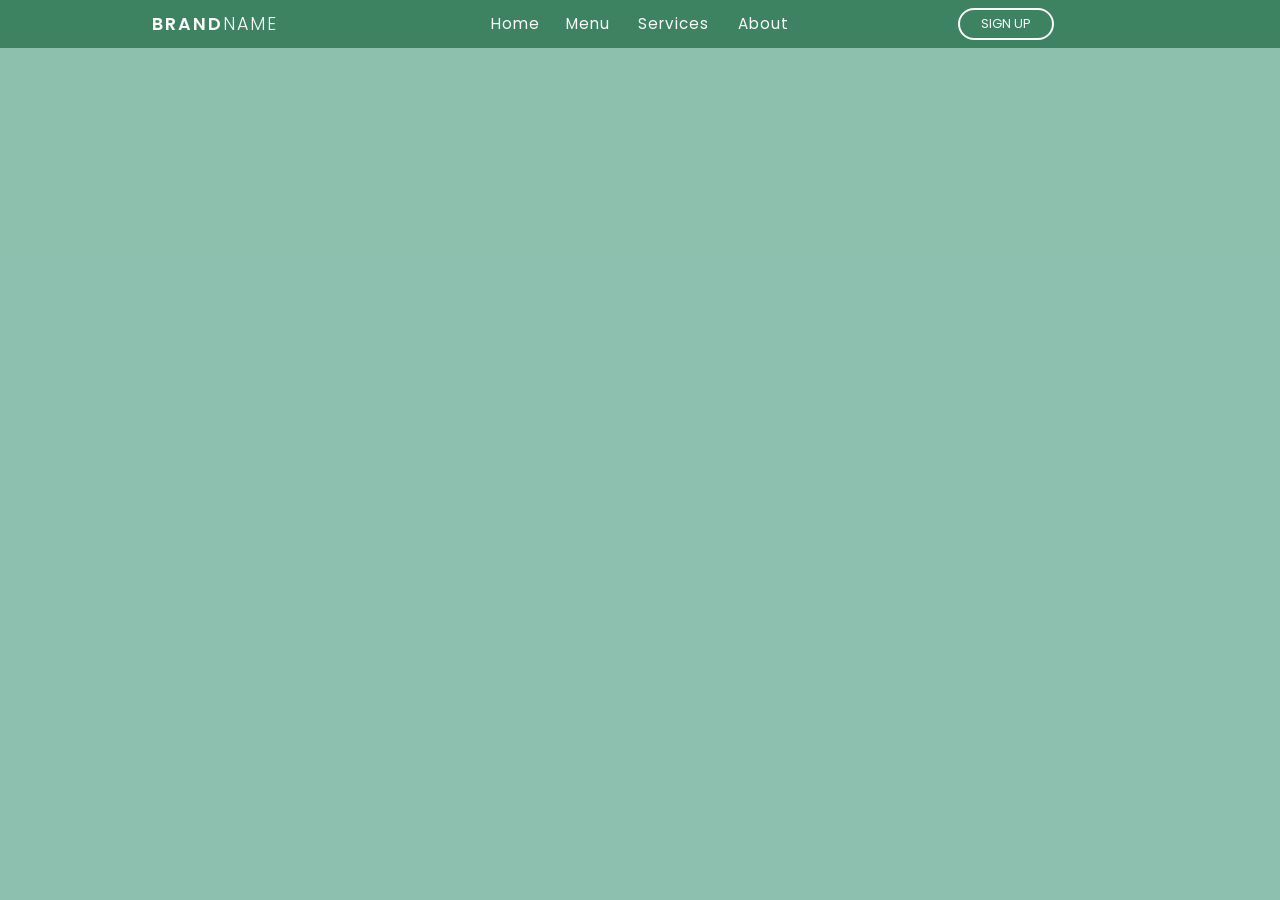
<file: index.html>
<!DOCTYPE html>
<html lang="en">
<head>
    <meta charset="UTF-8">
    <meta name="viewport" content="width=device-width, initial-scale=1.0">
    <title>Document</title>
<link rel="stylesheet" href="style.css">
    
</head>
<body>
  <header>
    <div class="container">

      <input type="checkbox" name="check" id="check">

      <div class="logo-container">
        <h3 class="logo">Brand<span>Name</span></h3>
      </div>

      <div class="nav-btn">

        <div class="nav-links">
          <ul>
            <li class="nav-link" style="--i: .6s">
              <a href="#">Home</a>
            </li>
            <li class="nav-link" style="--i: .85s">
              <a href="#">Menu<i class="fas fa-caret-down"></i></a>
              <div class="dropdown">
                <ul>
                  <li class="dropdown-link">
                    <a href="#">Link 1</a>
                  </li>
                  <li class="dropdown-link">
                    <a href="#">Link 2</a>
                  </li>
                  <li class="dropdown-link">
                    <a href="#">Link 3<i class="fas fa-caret-down"></i></a>
                    <div class="dropdown second">
                      <ul>
                        <li class="dropdown-link">
                          <a href="#">Link 1</a>
                        </li>
                        <li class="dropdown-link">
                          <a href="#">Link 2</a>
                        </li>
                        <li class="dropdown-link">
                          <a href="#">Link 3</a>
                        </li>
                        <li class="dropdown-link">
                          <a href="#">More<i class="fas fa-caret-down"></i></a>
                          <div class="dropdown second">
                            <ul>
                              <li class="dropdown-link">
                                <a href="#">Link 1</a>
                              </li>
                              <li class="dropdown-link">
                                <a href="#">Link 2</a>
                              </li>
                              <li class="dropdown-link">
                                <a href="#">Link 3</a>
                              </li>
                              <div class="arrow"></div>
                            </ul>
                          </div>
                        </li>
                        <div class="arrow"></div>
                      </ul>
                    </div>
                  </li>
                  <li class="dropdown-link">
                    <a href="#">Link 4</a>
                  </li>
                  <div class="arrow"></div>
                </ul>
              </div>
            </li>
            <li class="nav-link" style="--i: 1.1s">
              <a href="#">Services<i class="fas fa-caret-down"></i></a>
              <div class="dropdown">
                <ul>
                  <li class="dropdown-link">
                    <a href="#">Link 1</a>
                  </li>
                  <li class="dropdown-link">
                    <a href="#">Link 2</a>
                  </li>
                  <li class="dropdown-link">
                    <a href="#">Link 3<i class="fas fa-caret-down"></i></a>
                    <div class="dropdown second">
                      <ul>
                        <li class="dropdown-link">
                          <a href="#">Link 1</a>
                        </li>
                        <li class="dropdown-link">
                          <a href="#">Link 2</a>
                        </li>
                        <li class="dropdown-link">
                          <a href="#">Link 3</a>
                        </li>
                        <li class="dropdown-link">
                          <a href="#">More<i class="fas fa-caret-down"></i></a>
                          <div class="dropdown second">
                            <ul>
                              <li class="dropdown-link">
                                <a href="#">Link 1</a>
                              </li>
                              <li class="dropdown-link">
                                <a href="#">Link 2</a>
                              </li>
                              <li class="dropdown-link">
                                <a href="#">Link 3</a>
                              </li>
                              <div class="arrow"></div>
                            </ul>
                          </div>
                        </li>
                        <div class="arrow"></div>
                      </ul>
                    </div>
                  </li>
                  <li class="dropdown-link">
                    <a href="#">Link 4</a>
                  </li>
                  <div class="arrow"></div>
                </ul>
              </div>
            </li>
            <li class="nav-link" style="--i: 1.35s">
              <a href="#">About</a>
            </li>
          </ul>
        </div>

        <div class="log-sign" style="--i: 1.8s">
          <a href="./signup.html" class="btn transparent" id="login">Sign Up</a>
          
        </div>

      </div>

      <div class="hamburger-menu-container">
        <div class="hamburger-menu">
          <div></div>
        </div>
      </div>

    </div>
  </header>

  <main>
    <section>
      <div class="overlay"></div>
    </section>
  </main>

</body>
</html>
</file>
<file: style.css>
@import url('https://fonts.googleapis.com/css2?family=Poppins:wght@100;200;300;400;500;600;700;800;900&display=swap');

:root {
  --clr-bg-header: #3D8361;
  --clr-btn: #3D8361;
  --clr-dropdown: #1C6758;
  --clr-nav-hover: #1E6F5C;
  --clr-dropdown-hov: #289672;
  --clr-dropdown-link-hov: #29BB89;
  --clr-light: #FAFAFA;
}

* {
  padding: 0;
  margin: 0;
  box-sizing: border-box;
}

body {
  font-family: 'Poppins', sans-serif;
  overflow: hidden;
}

ul {
  list-style: none;
}

a {
  text-decoration: none;
}

header {
  position: sticky;
  top: 0px;
  background-color: var(--clr-bg-header);
  width: 100%;
  z-index: 1000;
}

section {
  position: relative;
  height: calc(100vh - 3rem);
  width: 100%;
  background: url("https://i.postimg.cc/TPn6kNJ2/bg.jpg") no-repeat top center / cover;
  overflow: hidden;
}

.overlay {
  position: absolute;
  width: 100%;
  height: 100%;
  top: 0;
  left: 0;
  background-color: rgba(30, 130, 95, 0.5);
}

.container {
  max-width: 65rem;
  padding: 0 2rem;
  margin: 0 auto;
  display: flex;
  position: relative;
}

.logo-container {
  flex: 1;
  display: flex;
  align-items: center;
}

.nav-btn {
  flex: 3;
  display: flex;
}

.nav-links {
  flex: 2;
}

.log-sign {
  display: flex;
  justify-content: center;
  align-items: center;
  flex: 1;
}

.logo {
  color: var(--clr-light);
  font-size: 1.1rem;
  font-weight: 600;
  letter-spacing: 2px;
  text-transform: uppercase;
  line-height: 3rem;
}

.logo span {
  font-weight: 300;
}

.btn {
  display: inline-block;
  padding: .5rem 1.3rem;
  font-size: .8rem;
  border: 2px solid var(--clr-light);
  border-radius: 2rem;
  line-height: 1;
  margin: 0 .2rem;
  transition: .3s;
  text-transform: uppercase;
}

.btn.solid,
.btn.transparent:hover {
  background-color: var(--clr-light);
  color: var(--clr-btn);
}

.btn.transparent,
.btn.solid:hover {
  background-color: transparent;
  color: var(--clr-light);
}

.nav-links>ul {
  display: flex;
  justify-content: center;
  align-items: center;
}

.nav-link {
  position: relative;
}

.nav-link>a {
  line-height: 3rem;
  color: var(--clr-light);
  padding: 0 .8rem;
  letter-spacing: 1px;
  font-size: .95rem;
  display: flex;
  align-items: center;
  justify-content: space-between;
  transition: .5s;
}

.nav-link>a>i {
  margin-left: .2rem;
}

.nav-link:hover>a {
  transform: scale(1.1);
}

.dropdown {
  position: absolute;
  top: 100%;
  left: 0;
  width: 10rem;
  transform: translateY(10px);
  opacity: 0;
  pointer-events: none;
  transition: .5s;
}

.dropdown ul {
  position: relative;
}

.dropdown-link>a {
  display: flex;
  background-color: var(--clr-light);
  color: var(--clr-dropdown);
  padding: .5rem 1rem;
  font-size: .9rem;
  align-items: center;
  justify-content: space-between;
  transition: .3s;
}

.dropdown-link:hover>a {
  background-color: var(--clr-dropdown);
  color: var(--clr-light);
}

.dropdown-link:not(:nth-last-child(2)) {
  border-bottom: 1px solid var(--clr-light);
}

.dropdown-link i {
  transform: rotate(-90deg);
}

.arrow {
  position: absolute;
  width: 11px;
  height: 11px;
  top: -5.5px;
  left: 32px;
  background-color: var(--clr-light);
  transform: rotate(45deg);
  cursor: pointer;
  transition: .3s;
  z-index: -1;
}

.dropdown-link:first-child:hover~.arrow {
  background-color: var(--clr-dropdown);
}

.dropdown-link {
  position: relative;
}

.dropdown.second {
  top: 0;
  left: 100%;
  padding-left: .8rem;
  cursor: pointer;
  transform: translateX(10px);
}

.dropdown.second .arrow {
  top: 10px;
  left: -5.5px;
}

.nav-link:hover>.dropdown,
.dropdown-link:hover>.dropdown {
  transform: translate(0, 0);
  opacity: 1;
  pointer-events: auto;
}

.hamburger-menu-container {
  flex: 1;
  display: none;
  align-items: center;
  justify-content: flex-end;
}

.hamburger-menu {
  width: 2.5rem;
  height: 2.5rem;
  display: flex;
  align-items: center;
  justify-content: flex-end;
}

.hamburger-menu div {
  width: 1.6rem;
  height: 3px;
  border-radius: 3px;
  background-color: var(--clr-light);
  position: relative;
  z-index: 1001;
  transition: .5s;
}

.hamburger-menu div:before,
.hamburger-menu div:after {
  content: '';
  position: absolute;
  width: inherit;
  height: inherit;
  background-color: var(--clr-light);
  border-radius: 3px;
  transition: .5s;
}

.hamburger-menu div:before {
  transform: translateY(-7px);
}

.hamburger-menu div:after {
  transform: translateY(7px);
}

#check {
  position: absolute;
  top: 50%;
  right: 1.5rem;
  transform: translateY(-50%);
  width: 2.5rem;
  height: 2.5rem;
  z-index: 90000;
  cursor: pointer;
  opacity: 0;
  display: none;
}

#check:checked~.hamburger-menu-container .hamburger-menu div {
  background-color: transparent;
}

#check:checked~.hamburger-menu-container .hamburger-menu div:before {
  transform: translateY(0) rotate(-45deg);
}

#check:checked~.hamburger-menu-container .hamburger-menu div:after {
  transform: translateY(0) rotate(45deg);
}

@keyframes animation {
  from {
    opacity: 0;
    transform: translateY(15px);
  }

  to {
    opacity: 1;
    transform: translateY(0px);
  }
}

@media (max-width: 920px) {
  .hamburger-menu-container {
    display: flex;
  }

  #check {
    display: block;
  }

  .nav-btn {
    position: fixed;
    height: calc(100vh - 3rem);
    top: 3rem;
    left: 0;
    width: 100%;
    background-color: var(--clr-btn);
    flex-direction: column;
    align-items: center;
    justify-content: space-between;
    overflow-x: hidden;
    overflow-y: auto;
    transform: translateX(100%);
    transition: .65s;
  }

  #check:checked~.nav-btn {
    transform: translateX(0);
  }

  #check:checked~.nav-btn .nav-link,
  #check:checked~.nav-btn .log-sign {
    animation: animation .5s ease forwards var(--i);
  }

  .nav-links {
    flex: initial;
    width: 100%;
  }

  .nav-links>ul {
    flex-direction: column;
  }

  .nav-link {
    width: 100%;
    opacity: 0;
    transform: translateY(15px);
  }

  .nav-link>a {
    line-height: 1;
    padding: 1.6rem 2rem;
  }

  .nav-link:hover>a {
    transform: scale(1);
    background-color: var(--clr-nav-hover);
  }

  .dropdown,
  .dropdown.second {
    position: initial;
    top: initial;
    left: initial;
    transform: initial;
    opacity: 1;
    pointer-events: auto;
    width: 100%;
    padding: 0;
    background-color: var(--clr-dropdown-hov);
    display: none;
  }

  .nav-link:hover>.dropdown,
  .dropdown-link:hover>.dropdown {
    display: block;
  }

  .nav-link:hover>a>i,
  .dropdown-link:hover>a>i {
    transform: rotate(360deg);
  }

  .dropdown-link>a {
    background-color: transparent;
    color: var(--clr-light);
    padding: 1.2rem 2rem;
    line-height: 1;
  }

  .dropdown.second .dropdown-link>a {
    padding: 1.2rem 2rem 1.2rem 3rem;
  }

  .dropdown.second .dropdown.second .dropdown-link>a {
    padding: 1.2rem 2rem 1.2rem 4rem;
  }

  .dropdown-link:not(:nth-last-child(2)) {
    border-bottom: none;
  }

  .arrow {
    z-index: 1;
    background-color: var(--clr-btn);
    left: 10%;
    transform: scale(1.1) rotate(45deg);
    transition: .5s;
  }

  .nav-link:hover .arrow {
    background-color: var(--clr-nav-hover);
  }

  .dropdown .dropdown .arrow {
    display: none;
  }

  .dropdown-link:hover>a {
    background-color: var(--clr-dropdown-link-hov);
  }

  .dropdown-link:first-child:hover~.arrow {
    background-color: var(--clr-nav-hover);
  }

  .nav-link>a>i {
    font-size: 1.1rem;
    transform: rotate(-90deg);
    transition: .7s;
  }

  .dropdown i {
    font-size: 1rem;
    transition: .7s;
  }

  .log-sign {
    flex: initial;
    width: 100%;
    padding: 1.5rem 1.9rem;
    justify-content: flex-start;
    opacity: 0;
    transform: translateY(15px);
  }
}
</file>
